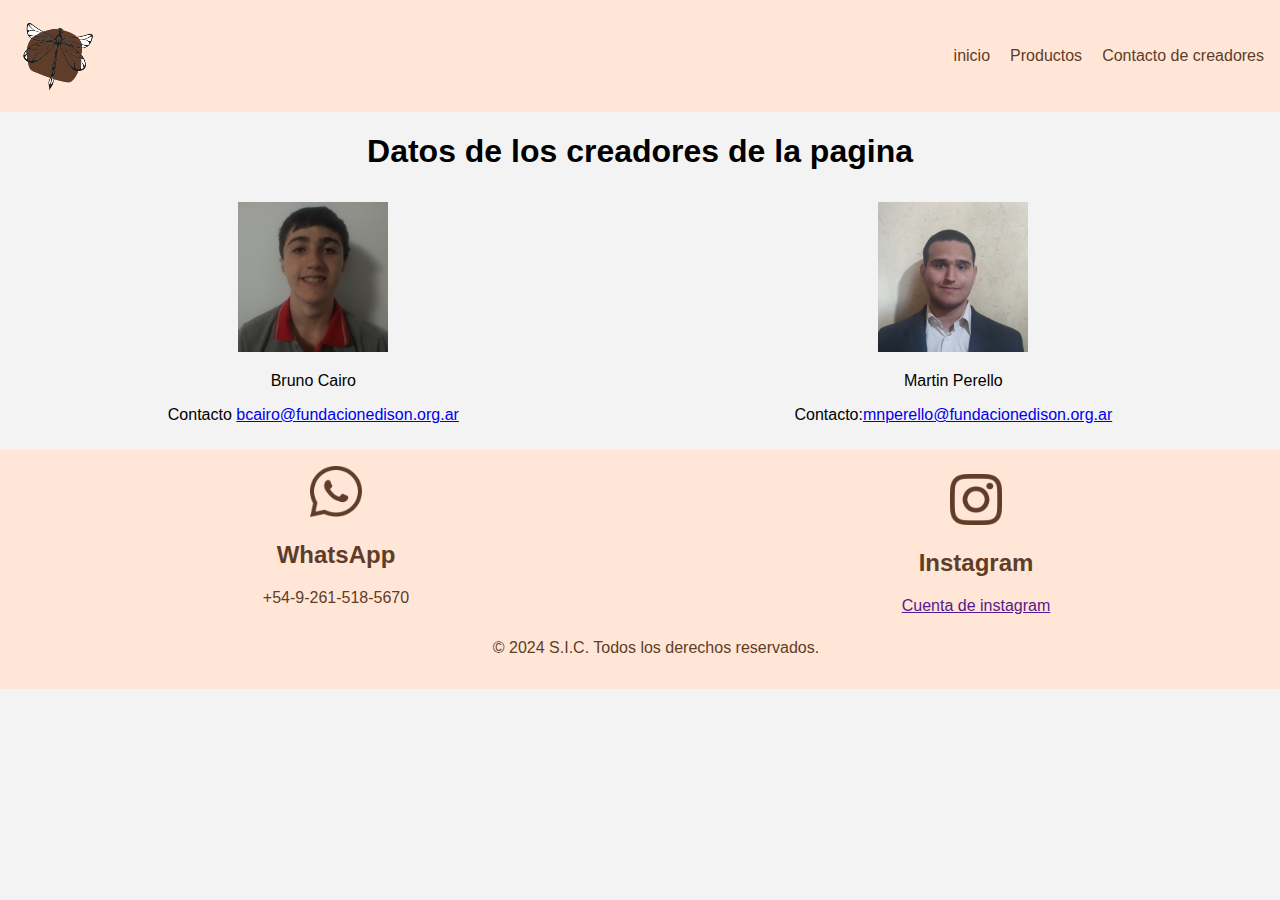
<file: Contacto.html>
<!DOCTYPE html>
<html lang="es">
<head>
    <meta charset="UTF-8">
    <meta name="viewport" content="width=device-width, initial-scale=1.0">
    <title>Mi Tienda Online</title>
    <link rel="stylesheet" href="Contacto.css">
</head>
<body>
    <header>
        <div class="logo">
            <img src="./imagenes/logo (1).png" alt="">
        </div>
        <nav>
            <ul>
                <li><a href="Index.html">inicio</a></li>
                <li><a href="Index.html">Productos</a></li>
                <li><a href="Contacto.html">Contacto de creadores</a></li>
            </ul>
        </nav>
    </header>
    <main>
        <h1>Datos de los creadores de la pagina</h1>
        <div class="creadores">
            <div class="creador">
                <img id="creador" src="imagenes/Bruno.jpg" alt="">
                <p>Bruno Cairo</p>
                <p>Contacto <a href="bcairo@fundacionedison.org.ar">bcairo@fundacionedison.org.ar</a></p>
            </div>
            <div class="creador">
                <img id= "creador2" src="imagenes/Martin.jpg" alt="">
                <p>Martin Perello</p>
                <p>Contacto:<a href="mnperrello@fundacionedison.org.ar">mnperello@fundacionedison.org.ar</a></p>
            </div>    
        </div>
    </main>

   
</body>
<footer>
    <div class="contacto">
        <div class="WhatsApp">
            <img id ="redes" src="imagenes/whatsapp logo.png" alt="whatsapp logo">
            <h2>WhatsApp</h2>
            <p>+54-9-261-518-5670</p>
        </div>
        <div class="Instagram">
            <img id ="redes" src="imagenes/instagram logo.png" alt="instagram logo">
            <h2>Instagram</h2>
            <a href="">Cuenta de instagram</a>
        </div>
    </div> 
    <p>&copy; 2024 S.I.C. Todos los derechos reservados.</p>
</footer>
</html>
</file>
<file: Contacto.css>
/* Estilos base */

header {
    background-color: #ffe6d7;
    color: #5f3d28;
    padding: 1rem;
    display: flex;
    justify-content: space-between;
    align-items: center;
}

header h1 {
    margin: 0;
}

nav ul {
    list-style: none;
    display: flex;
    padding: 0;
    margin: 0;
}

nav ul li {
    margin-left: 20px;
}

nav ul li a {
    color: #5f3d28;
    text-decoration: none;
}
nav ul li a:hover {
    color: #ff7043; /* Cambia el color del texto al pasar el mouse */
    text-decoration: underline; /* Agrega un subrayado */
    transition: color 0.3s ease; /* Transición suave para el cambio de color */
}


body {
    font-family: Arial, sans-serif;
    background-color: #f3f3f3;
    text-align: center;
    margin: 0%;
}

.creadores {
    display: flex;
    justify-content: space-around;
    align-items: center;
    flex-wrap: wrap; /* Permite que los elementos se ajusten a varias filas en pantallas pequeñas */
}

.creador {
    text-align: center;
    margin: 10px; /* Agrega margen para separar elementos en pantallas pequeñas */
}

#creador, #creador2 {
    width: 150px; /* Fija el ancho */
    height: 150px; /* Fija la altura */
    object-fit: cover; /* Ajusta la imagen para llenar el espacio sin distorsión */
}

footer {
    background-color: #ffe6d7;
    color: #5f3d28;
    text-align: center;
    padding: 1rem;
    width: 100%;
    bottom: 0;
}

.WhatsApp img, .Instagram img {
    display: inline;
    width: 10%;
    height: auto;
}

.contacto {
    display: flex;
    justify-content: space-around;
    align-items: center;
    flex-wrap: wrap; /* Permite que los elementos se ajusten en filas */
}

.WhatsApp, .Instagram {
    text-align: center;
}

/* Media Queries para Responsividad */

@media (max-width: 768px) {
    /* Ajusta el header y la navegación para pantallas medianas */

    header {
        flex-direction: column;
        align-items: center;
    }

    nav ul {
        flex-direction: column;
        align-items: center;
    }

    nav ul li {
        margin: 10px 0;
    }

    /* Ajusta el contenedor de creadores para pantallas medianas */
    .creadores {
        flex-direction: column;
        align-items: center center;
    }
    
    #creador, #creador2 {
        width: 120px;
        height: 120px;
    }
}

@media (max-width: 480px) {
    /* Ajusta los elementos de contacto para pantallas pequeñas */
    
    .contacto {
        flex-direction: column;
        align-items: center center;
    }

    .WhatsApp img, .Instagram img {
        width: 10%;
    }

    /* Ajusta el tamaño de las imágenes de los creadores en pantallas pequeñas */
    #creador, #creador2 {
        width: 100px;
        height: 100px;
    }
    
    /* Ajusta el tamaño del texto del header para pantallas pequeñas */
    header h1 {
        font-size: 1.5rem;
    }
}
</file>
